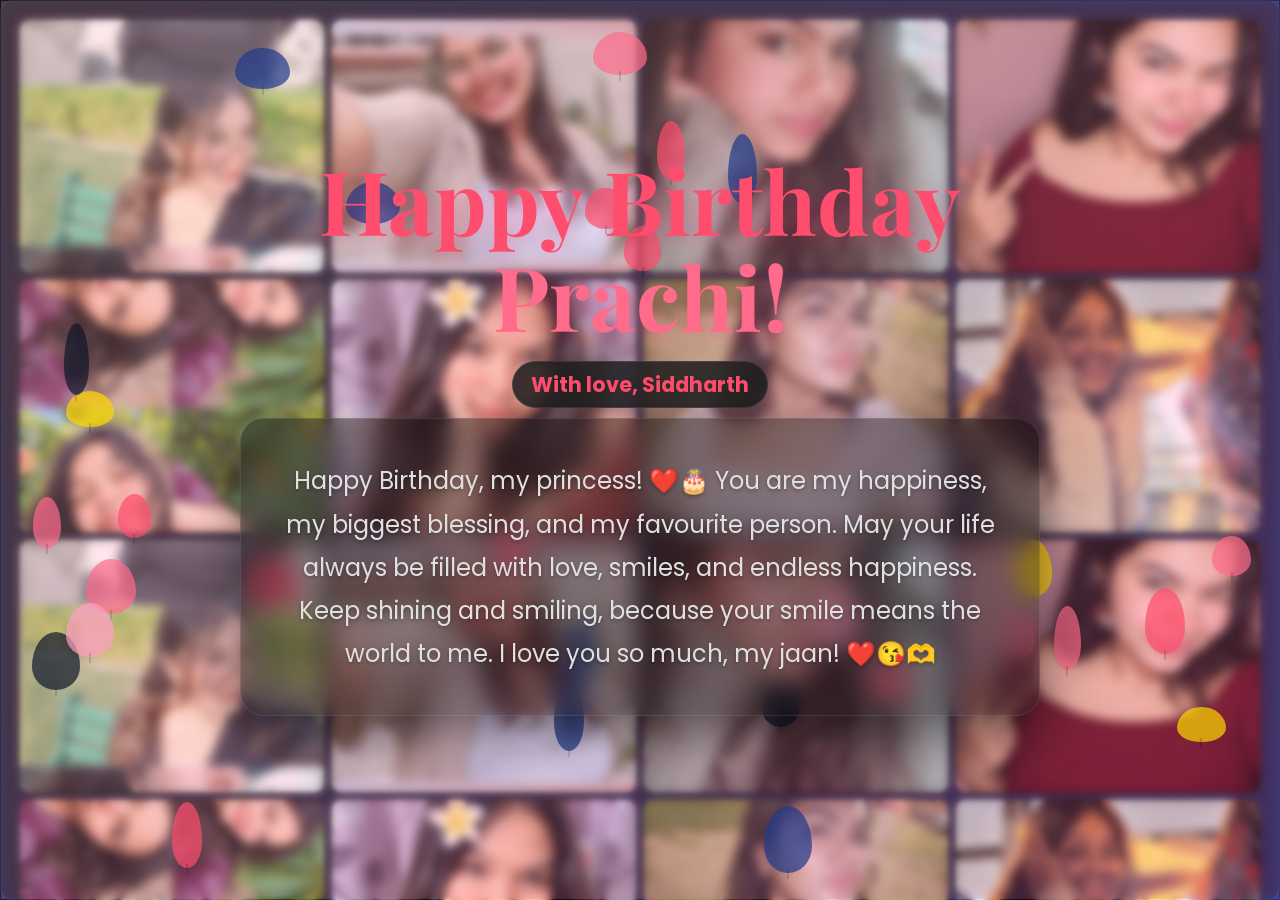
<file: index.html>
<!DOCTYPE html>
<html lang="en">
<head>
<meta charset="UTF-8">
<meta name="viewport" content="width=device-width, initial-scale=1.0">
<title>Happy Birthday Prachi!</title>
<style>
@import url('https://fonts.googleapis.com/css2?family=Poppins:wght@300;400;600;800&family=Playfair+Display:wght@700;900&display=swap');

* {
  margin: 0;
  padding: 0;
  box-sizing: border-box;
}

:root {
  --primary: #ff6b8a;
  --primary-dark: #ff4d6d;
  --secondary: #ff9ec7;
  --accent: #ffd700;
  --glass: rgba(30, 30, 30, 0.85);
  --glass-border: rgba(255, 255, 255, 0.1);
  --text-dark: #ffffff;
  --text-muted: #e0e0e0;
  --success: #4caf50;
  --shadow: 0 20px 50px rgba(0, 0, 0, 0.5);
  --radius: 24px;
  --transition: 0.4s cubic-bezier(0.25, 0.8, 0.25, 1);
}

html {
  scroll-behavior: smooth;
}

body {
  font-family: 'Poppins', sans-serif;
  background: linear-gradient(135deg, #0f172a 0%, #1e3a8a 100%);
  color: var(--text-dark);
  line-height: 1.6;
  min-height: 100vh;
  overflow-x: hidden;
}

h1, h2, h3, .logo {
  font-family: 'Playfair Display', serif;
}

.container {
  max-width: 1200px;
  margin: 0 auto;
  padding: 0 24px;
}

/* Collage Background */
.page-collage {
  position: fixed;
  top: 0;
  left: 0;
  width: 100vw;
  height: 100vh;
  z-index: -1;
  pointer-events: none;
  display: grid;
  grid-template-columns: repeat(auto-fit, minmax(250px, 1fr));
  grid-auto-rows: 250px;
  gap: 10px;
  padding: 20px;
  background: rgba(0, 0, 0, 0.2);
  backdrop-filter: blur(15px);
  border-radius: 12px;
  border: 1px solid var(--glass-border);
}
.page-collage::before {
  content: "";
  position: absolute;
  inset: 0;
  background: linear-gradient(135deg, rgba(255, 182, 193, 0.25), rgba(255, 105, 180, 0.2));
  backdrop-filter: blur(5px);
  z-index: 1;
  pointer-events: none;
}
.collage-photo {
  width: 100%;
  height: 100%;
  border-radius: 8px;
  object-fit: cover;
  box-shadow: 0 8px 24px rgba(0, 0, 0, 0.3);
  filter: blur(2px) brightness(1);
  transition: var(--transition);
}

.collage-photo:hover {
  transform: scale(1.1);
  box-shadow: 0 12px 40px rgba(0, 0, 0, 0.5);
}
.content-wrapper {
  position: relative;
  z-index: 1;
  min-height: 100vh;
}
.collage-overlay {
  display: none;
}

/* Content layer */
.content-wrapper {
  position: relative;
  z-index: 2;
  min-height: 100vh;
}

/* Navbar */
.navbar {
  position: fixed;
  top: 0;
  width: 100%;
  background: var(--glass);
  backdrop-filter: blur(16px);
  -webkit-backdrop-filter: blur(16px);
  border-bottom: 1px solid var(--glass-border);
  z-index: 100;
  transition: var(--transition);
}

.navbar.scrolled {
  background: var(--glass);
  box-shadow: 0 4px 20px rgba(0, 0, 0, 0.3);
}

.navbar .container {
  display: flex;
  justify-content: space-between;
  align-items: center;
  height: 72px;
}

.logo {
  font-size: 1.75rem;
  font-weight: 900;
  color: var(--primary-dark);
  text-decoration: none;
  display: flex;
  align-items: center;
  gap: 8px;
  letter-spacing: -0.5px;
}

.logo span {
  color: var(--primary);
}

.nav-links {
  display: flex;
  gap: 32px;
  list-style: none;
  align-items: center;
}

.nav-links a {
  text-decoration: none;
  color: var(--text-dark);
  font-weight: 600;
  font-size: 0.95rem;
  transition: var(--transition);
  position: relative;
}

.nav-links a::after {
  content: '';
  position: absolute;
  bottom: -6px;
  left: 0;
  width: 0;
  height: 3px;
  background: var(--primary);
  border-radius: 2px;
  transition: var(--transition);
}

.nav-links a:hover {
  color: var(--primary-dark);
}

.nav-links a:hover::after {
  width: 100%;
}

.nav-links a.active {
  color: var(--primary-dark);
}

.nav-links a.active::after {
  width: 100%;
}

.music-toggle {
  width: 44px;
  height: 44px;
  border: none;
  border-radius: 50%;
  background: var(--glass);
  border: 1px solid var(--glass-border);
  color: var(--text-dark);
  font-size: 1.25rem;
  cursor: pointer;
  display: flex;
  align-items: center;
  justify-content: center;
  transition: var(--transition);
}

.music-toggle:hover {
  background: var(--primary);
  color: #fff;
  transform: rotate(15deg);
}

.nav-toggle {
  display: none;
  flex-direction: column;
  gap: 5px;
  background: none;
  border: none;
  cursor: pointer;
  z-index: 101;
}

.nav-toggle span {
  width: 26px;
  height: 3px;
  background: var(--text-dark);
  border-radius: 2px;
  transition: var(--transition);
}

/* Hero Section */
.hero-section {
  min-height: 100vh;
  display: flex;
  flex-direction: column;
  align-items: center;
  justify-content: center;
  text-align: center;
  padding: 60px 24px;
  position: relative;
  overflow: hidden;
}

.hero-section .hero-content {
  position: relative;
  z-index: 3;
  max-width: 800px;
  animation: heroFade 1.2s ease;
}

@keyframes heroFade {
  from { opacity: 0; transform: translateY(40px); }
  to { opacity: 1; transform: translateY(0); }
}

.hero-section h1 {
  font-size: clamp(3rem, 9vw, 5.5rem);
  color: var(--primary-dark);
  margin-bottom: 16px;
  line-height: 1.1;
  text-shadow: 0 4px 20px rgba(233, 30, 99, 0.25);
}

.hero-section h1 .highlight {
  color: var(--primary);
  display: inline-block;
  animation: pulse 2s ease-in-out infinite;
}

@keyframes pulse {
  0%, 100% { transform: scale(1); }
  50% { transform: scale(1.05); }
}

.hero-section .from-line {
  font-size: clamp(1rem, 3vw, 1.3rem);
  color: var(--primary-dark);
  font-weight: 700;
  margin-bottom: 10px;
  display: inline-block;
  background: var(--glass);
  padding: 6px 18px;
  border-radius: 30px;
  border: 1px solid var(--glass-border);
  backdrop-filter: blur(8px);
}

.hero-text {
  font-size: clamp(1.1rem, 4vw, 1.5rem);
  color: var(--text-muted);
  margin: 0 auto 32px;
  max-width: none;
  font-weight: 400;
  padding: 40px;
  background: rgba(0, 0, 0, 0.4);
  text-align: center;
  backdrop-filter: blur(12px);
  border: 1px solid var(--glass-border);
  border-radius: var(--radius);
  box-shadow: var(--shadow);
  text-shadow: 0 2px 4px rgba(0, 0, 0, 0.3);
  line-height: 1.8;
}
  transform: scaleX(1.15);
  max-width: 800px;
}

.countdown-cover {
  position: absolute;
  top: 0;
  left: 0;
  width: 100%;
  height: 100%;
  background: rgba(0, 0, 0, 0.8);
  backdrop-filter: blur(10px);
  color: white;
  display: flex;
  flex-direction: column;
  align-items: center;
  justify-content: center;
  padding: 40px 20px;
  z-index: 10;
  transition: opacity 0.5s ease;
  opacity: 1;
}

.countdown-cover.hidden {
  opacity: 0;
  pointer-events: none;
}

.scroll-btn {
  display: inline-flex;
  align-items: center;
  gap: 10px;
  padding: 16px 32px;
  border-radius: 50px;
  font-weight: 700;
  font-size: 1rem;
  text-decoration: none;
  transition: var(--transition);
  cursor: pointer;
  border: none;
  font-family: inherit;
  background: var(--primary);
  color: #fff;
  box-shadow: 0 10px 30px rgba(255, 77, 109, 0.4);
}
.scroll-btn:hover {
  background: var(--primary-dark);
  transform: translateY(-4px);
  box-shadow: 0 15px 40px rgba(255, 77, 109, 0.55);
}

.scroll-btn:hover {
  background: var(--primary-dark);
  transform: translateY(-4px);
  box-shadow: 0 15px 40px rgba(255, 77, 109, 0.55);
}

/* Countdown */
.countdown {
  margin-top: 40px;
  padding: 24px 32px;
  background: var(--glass);
  backdrop-filter: blur(12px);
  border: 1px solid var(--glass-border);
  border-radius: var(--radius);
  display: flex;
  gap: 24px;
  justify-content: center;
  animation: countdownFade 1.5s ease 0.5s both;
}

@keyframes countdownFade {
  from { opacity: 0; transform: translateY(20px); }
  to { opacity: 1; transform: translateY(0); }
}

.countdown-item {
  text-align: center;
}

.countdown-item .number {
  font-family: 'Playfair Display', serif;
  font-size: 2rem;
  font-weight: 800;
  color: var(--primary-dark);
  display: block;
}

.countdown-item .label {
  font-size: 0.85rem;
  color: var(--text-muted);
  text-transform: uppercase;
  letter-spacing: 1px;
  font-weight: 600;
}

/* Wishes Section */
.wishes-section {
  padding: 80px 24px;
  max-width: 1000px;
  margin: 0 auto;
}

.wishes-section h2 {
  font-size: clamp(2rem, 5vw, 3rem);
  color: var(--primary-dark);
  text-align: center;
  margin-bottom: 48px;
  font-family: 'Playfair Display', serif;
}

.wishes-grid {
  display: grid;
  grid-template-columns: repeat(auto-fit, minmax(280px, 1fr));
  gap: 24px;
}

.wish-card {
  background: var(--glass);
  backdrop-filter: blur(12px);
  border: 1px solid var(--glass-border);
  border-radius: 20px;
  padding: 32px;
  text-align: center;
  transition: transform 0.4s cubic-bezier(0.25, 0.8, 0.25, 1), 
              box-shadow 0.3s ease;
  opacity: 0;
  animation: floatIn 0.8s cubic-bezier(0.25, 0.8, 0.25, 1) forwards;
}

.wish-card:nth-child(odd) {
  animation-delay: calc(var(--i, 0) * 100ms);
}

.wish-card:nth-child(even) {
  animation-delay: calc(var(--i, 0) * 100ms + 50ms);
}

.wish-card:hover {
  transform: translateY(-8px);
  box-shadow: 0 25px 50px rgba(0, 0, 0, 0.2);
}

.wish-card p {
  font-size: 1.1rem;
  color: var(--text-dark);
  margin-bottom: 16px;
  line-height: 1.6;
  font-style: italic;
}

.wish-card .wish-author {
  display: block;
  font-size: 0.95rem;
  color: var(--primary);
  font-weight: 600;
}

@keyframes floatIn {
  from { opacity: 0; transform: translateY(30px) scale(0.95); }
  to { opacity: 1; transform: translateY(0) scale(1); }
}

/* Sections */
section {
  padding: 110px 0;
  position: relative;
  z-index: 3;
}

/* Footer */
footer {
  background: var(--glass);
  backdrop-filter: blur(12px);
  border-top: 1px solid var(--glass-border);
  padding: 56px 0 32px;
  text-align: center;
}

.social-links {
  display: flex;
  justify-content: center;
  gap: 22px;
  margin-bottom: 24px;
}

.social-links a {
  width: 50px;
  height: 50px;
  background: var(--primary);
  color: #fff;
  border-radius: 50%;
  display: flex;
  align-items: center;
  justify-content: center;
  text-decoration: none;
  font-size: 1.4rem;
  transition: var(--transition);
  box-shadow: 0 8px 20px rgba(255, 77, 109, 0.35);
}

.social-links a:hover {
  background: var(--primary-dark);
  transform: translateY(-4px) rotate(10deg);
  box-shadow: 0 12px 28px rgba(255, 77, 109, 0.5);
}

footer p {
  color: var(--text-muted);
  font-size: 0.9rem;
}

/* Balloons */
.balloons {
  position: fixed;
  top: 0;
  left: 0;
  width: 100%;
  height: 100%;
  pointer-events: none;
  z-index: 0;
  overflow: hidden;
}

.balloon {
  position: absolute;
  width: 30px;
  height: 40px;
  background: var(--primary);
  border-radius: 50% 50% 50% 50% / 60% 60% 40% 40%;
  opacity: 0.7;
  animation: floatUp 10s linear infinite;
}

.balloon::after {
  content: '';
  position: absolute;
  bottom: -6px;
  left: 50%;
  transform: translateX(-50%);
  width: 2px;
  height: 10px;
  background: rgba(0,0,0,0.2);
}

@keyframes floatUp {
  0% { transform: translateY(100vh) rotate(0deg); opacity: 0; }
  10% { opacity: 0.8; }
  90% { opacity: 0.8; }
  100% { transform: translateY(-10vh) rotate(15deg); opacity: 0; }
}

/* Mobile */
@media (max-width: 768px) {
  .nav-toggle {
    display: flex;
  }

  .nav-links {
    position: fixed;
    top: 72px;
    left: 0;
    width: 100%;
    background: var(--glass);
    backdrop-filter: blur(16px);
    flex-direction: column;
    align-items: center;
    padding: 32px 0;
    gap: 24px;
    display: none;
    border-bottom: 1px solid var(--glass-border);
    box-shadow: 0 10px 30px rgba(0,0,0,0.08);
  }

  .nav-links.active {
    display: flex;
  }

  .hero h1 {
    font-size: 2.5rem;
  }

  section {
    padding: 70px 0;
  }

  .countdown {
    flex-wrap: wrap;
    gap: 16px;
  }

  .countdown-item .number {
    font-size: 1.5rem;
  }

  .contact-card {
    padding: 40px 24px;
    margin: 0 16px;
  }

  .wish-card {
    padding: 30px 22px;
  }
}

@media (max-width: 480px) {
  .hero h1 {
    font-size: 2.2rem;
  }
  .section-title {
    font-size: 2rem;
  }
  .btn-group {
    flex-direction: column;
  }
  .btn {
    width: 100%;
    justify-content: center;
  }
  .cover-page {
    position: fixed;
    top: 0;
    left: 0;
    width: 100%;
    height: 100%;
    background: linear-gradient(135deg, #1a1a2e 0%, #3d3d3d 100%);
    display: flex;
    flex-direction: column;
    align-items: center;
    justify-content: center;
    z-index: 9999;
    color: #fff;
    backdrop-filter: blur(10px);
  }
  .cover-page h1 {
    font-size: clamp(4rem, 10vw, 8rem);
    margin-bottom: 20px;
    font-family: 'Playfair Display', serif;
    background: linear-gradient(135deg, #ff6b8a, #ffd700);
    -webkit-background-clip: text;
    -webkit-text-fill-color: transparent;
    text-transform: uppercase;
    letter-spacing: 4px;
  }
  .cover-page .countdown {
    margin: 30px 0;
    display: flex;
    gap: 20px;
  }
  .cover-page .countdown .countdown-item {
    background: rgba(255,255,255,0.2);
    backdrop-filter: blur(5px);
    padding: 15px 25px;
    border-radius: 12px;
    min-width: 100px;
    text-align: center;
  }
  .cover-page .countdown .countdown-item .number {
    font-size: 2.5rem;
    font-weight: 800;
    font-family: 'Playfair Display', serif;
    display: block;
  }
  .cover-page .countdown .countdown-item .label {
    font-size: 0.9rem;
    opacity: 0.8;
    margin-top: 5px;
    display: block;
  }
  .cover-page p {
    margin-top: 40px;
    font-size: 1.2rem;
    opacity: 0.8;
    font-style: italic;
  }
  .cover-page.hidden {
    opacity: 0;
    visibility: hidden;
    transition: opacity 1s ease, visibility 1s ease;
  }
</style>
</head>
<body>

</div>

<div class="balloons" id="balloons"></div>

<header class="hero-section">
  <div class="hero-content">
    <h1>Happy Birthday <span class="highlight">Prachi!</span></h1>
    <div class="from-line">With love, <span id="fromName">Siddharth</span></div>
<p class="hero-text">Happy Birthday, my princess! ❤️🎂 You are my happiness, my biggest blessing, and my favourite person. May your life always be filled with love, smiles, and endless happiness. Keep shining and smiling, because your smile means the world to me. I love you so much, my jaan! ❤️😘🫶</p>
  </div>
</header>

</div>

<div class="page-collage">
  <img src="photo_2026-11-19_20-05-39.jpg" class="collage-photo">
  <img src="photo_2026-11-19_20-06-28.jpg" class="collage-photo">
  <img src="photo_2026-11-19_20-06-36.jpg" class="collage-photo">
  <img src="photo_2026-11-19_20-06-48.jpg" class="collage-photo">
  <img src="photo_2026-11-19_20-06-55.jpg" class="collage-photo">
  <img src="photo_2026-11-19_20-07-04.jpg" class="collage-photo">
  <img src="photo_2026-11-19_20-08-07.jpg" class="collage-photo">
  <img src="photo_2026-11-19_20-09-39.jpg" class="collage-photo">
  <img src="photo_2026-11-19_20-05-39.jpg" class="collage-photo">
  <img src="photo_2026-11-19_20-06-28.jpg" class="collage-photo">
  <img src="photo_2026-11-19_20-06-36.jpg" class="collage-photo">
  <img src="photo_2026-11-19_20-06-48.jpg" class="collage-photo">
  <img src="photo_2026-11-19_20-06-55.jpg" class="collage-photo">
  <img src="photo_2026-11-19_20-07-04.jpg" class="collage-photo">
  <img src="photo_2026-11-19_20-08-07.jpg" class="collage-photo">
  <img src="photo_2026-11-19_20-09-39.jpg" class="collage-photo">
  <img src="photo_2026-11-19_20-05-39.jpg" class="collage-photo">
  <img src="photo_2026-11-19_20-06-28.jpg" class="collage-photo">
  <img src="photo_2026-11-19_20-06-36.jpg" class="collage-photo">
  <img src="photo_2026-11-19_20-06-48.jpg" class="collage-photo">
  <img src="photo_2026-11-19_20-06-55.jpg" class="collage-photo">
  <img src="photo_2026-11-19_20-07-04.jpg" class="collage-photo">
  <img src="photo_2026-11-19_20-08-07.jpg" class="collage-photo">
  <img src="photo_2026-11-19_20-09-39.jpg" class="collage-photo">
</div>

<div class="balloons" id="balloons"></div>

<script>
document.addEventListener('DOMContentLoaded', function() {
  document.body.classList.add('dark-theme');
  
  const startBtn = document.querySelector('.start-countdown-btn');
  if (startBtn) {
    startBtn.addEventListener('click', function() {
      // Countdown removed
    });
  }
  
  const colors = ['#ff4d6d', '#ff6b8a', '#ff9ec7', '#ffd700', '#1e3a8a', '#0f172a'];
  const container = document.getElementById('balloons');
  
  for (let i = 0; i < 30; i++) {
    const balloon = document.createElement('div');
    balloon.className = 'balloon';
    balloon.style.left = Math.random() * 100 + 'vw';
    balloon.style.top = Math.random() * 100 + 'vh';
    balloon.style.background = colors[Math.floor(Math.random() * colors.length)];
    balloon.style.animationDelay = Math.random() * 10 + 's';
    balloon.style.animationDuration = (Math.random() * 5 + 10) + 's';
    balloon.style.width = (Math.random() * 30 + 25) + 'px';
    balloon.style.height = (Math.random() * 40 + 35) + 'px';
    container.appendChild(balloon);
  }
});
</script>

</body>
</html>
</file>
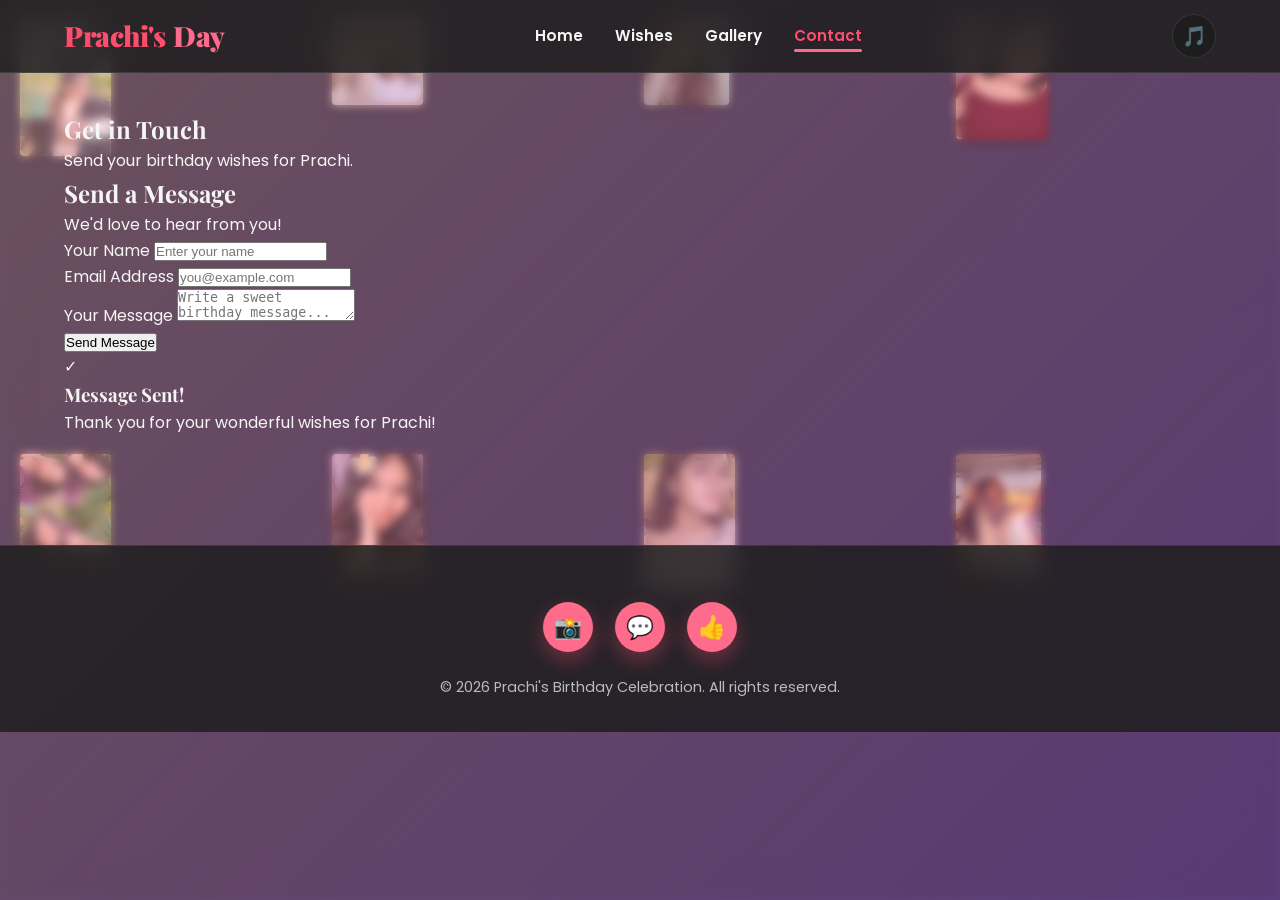
<file: contact.html>
<!DOCTYPE html>
<html lang="en">
<head>
<meta charset="UTF-8">
<meta name="viewport" content="width=device-width, initial-scale=1.0">
<title>Contact - Prachi's Birthday</title>
<link rel="stylesheet" href="style.css">
</head>
<body>

<div class="page-collage">
  <img src="photo_2026-11-19_20-05-39.jpg" class="collage-photo" style="top:60px;left:3%;width:30%;height:32%;">
  <img src="photo_2026-11-19_20-06-28.jpg" class="collage-photo" style="top:60px;left:36%;width:30%;height:20%;">
  <img src="photo_2026-11-19_20-06-36.jpg" class="collage-photo" style="top:60px;left:69%;width:28%;height:20%;">
  <img src="photo_2026-11-19_20-06-48.jpg" class="collage-photo" style="top:28%;left:3%;width:30%;height:28%;">
  <img src="photo_2026-11-19_20-06-55.jpg" class="collage-photo" style="top:28%;left:36%;width:30%;height:24%;">
  <img src="photo_2026-11-19_20-07-04.jpg" class="collage-photo" style="top:56%;left:36%;width:30%;height:28%;">
  <img src="photo_2026-11-19_20-08-07.jpg" class="collage-photo" style="top:60%;left:3%;width:30%;height:32%;">
  <img src="photo_2026-11-19_20-09-39.jpg" class="collage-photo" style="top:60%;left:69%;width:28%;height:32%;">
</div>
<div class="collage-overlay"></div>

<div class="content-wrapper">

<nav class="navbar" id="navbar">
  <div class="container">
    <a href="index.html" class="logo">Prachi's<span>Day</span></a>
    <button class="nav-toggle" id="navToggle">
      <span></span><span></span><span></span>
    </button>
    <ul class="nav-links" id="navLinks">
      <li><a href="index.html">Home</a></li>
      <li><a href="wishes.html">Wishes</a></li>
      <li><a href="gallery.html">Gallery</a></li>
      <li><a href="contact.html" class="active">Contact</a></li>
    </ul>
    <button class="music-toggle" id="musicToggle" aria-toggle="off">🎵</button>
  </div>
</nav>

<section>
  <div class="container">
    <div class="section-header">
      <h2 class="section-title">Get in <span>Touch</span></h2>
      <p class="section-subtitle">Send your birthday wishes for Prachi.</p>
    </div>
    <div class="contact-card" id="contactFormContainer">
      <h2>Send a Message</h2>
      <p>We'd love to hear from you!</p>
      <form id="contactForm">
        <div class="form-group">
          <label for="name">Your Name</label>
          <input type="text" id="name" name="name" placeholder="Enter your name" required>
        </div>
        <div class="form-group">
          <label for="email">Email Address</label>
          <input type="email" id="email" name="email" placeholder="you@example.com" required>
        </div>
        <div class="form-group">
          <label for="message">Your Message</label>
          <textarea id="message" name="message" placeholder="Write a sweet birthday message..."></textarea>
        </div>
        <button type="submit" class="submit-btn">Send Message</button>
      </form>
      <div class="success-msg" id="successMsg">
        <div class="check">✓</div>
        <h3>Message Sent!</h3>
        <p>Thank you for your wonderful wishes for Prachi!</p>
      </div>
    </div>
  </div>
</section>

<footer>
  <div class="container">
    <div class="social-links">
      <a href="#" aria-label="Instagram">📸</a>
      <a href="#" aria-label="WhatsApp">💬</a>
      <a href="#" aria-label="Facebook">👍</a>
    </div>
    <p>&copy; 2026 Prachi's Birthday Celebration. All rights reserved.</p>
  </div>
</footer>

</div>

<script src="script.js"></script>
</body>
</html>
</file>
<file: style.css>
@import url('https://fonts.googleapis.com/css2?family=Poppins:wght@300;400;600;800&family=Playfair+Display:wght@700;900&display=swap');

* {
  margin: 0;
  padding: 0;
  box-sizing: border-box;
}

:root {
  --primary: #ff6b8a;
  --primary-dark: #ff4d6d;
  --secondary: #ff9ec7;
  --accent: #ffd700;
  --glass: rgba(30, 30, 30, 0.85);
  --glass-border: rgba(255, 255, 255, 0.1);
  --text-dark: #f5f5f5;
  --text-muted: #bbbbbb;
  --success: #4caf50;
  --shadow: 0 20px 50px rgba(0, 0, 0, 0.5);
  --radius: 24px;
  --transition: 0.4s cubic-bezier(0.25, 0.8, 0.25, 1);
}

html {
  scroll-behavior: smooth;
}

body {
  font-family: 'Poppins', sans-serif;
  background: linear-gradient(135deg, #0f172a 0%, #1e3a8a 100%);
  color: var(--text-dark);
  line-height: 1.6;
  min-height: 100vh;
  overflow-x: hidden;
}

h1, h2, h3, .logo {
  font-family: 'Playfair Display', serif;
}

.container {
  max-width: 1200px;
  margin: 0 auto;
  padding: 0 24px;
}

/* Collage Background */
.page-collage {
  position: fixed;
  top: 0;
  left: 0;
  width: 100vw;
  height: 100vh;
  z-index: -1;
  pointer-events: none;
  display: grid;
  grid-template-columns: repeat(4, 1fr);
  grid-auto-rows: 1fr;
  gap: 8px;
  padding: 20px;
  margin-bottom: 0;
  background: rgba(0, 0, 0, 0.2);
  backdrop-filter: blur(20px);
  border-radius: 0;
  border: none;
}
.page-collage::before {
  content: "";
  position: absolute;
  inset: 0;
  background: linear-gradient(135deg, rgba(255, 182, 193, 0.4), rgba(255, 105, 180, 0.3));
  backdrop-filter: blur(5px);
  z-index: 1;
  pointer-events: none;
}
.collage-photo {
  width: 100%;
  height: 100%;
  border-radius: 4px;
  object-fit: cover;
  box-shadow: 0 4px 12px rgba(0, 0, 0, 0.3);
  filter: blur(5%) brightness(0.7);
  transition: var(--transition);
}

.content-wrapper {
  position: relative;
  z-index: 1;
  min-height: 100vh;
}

.collage-overlay {
  display: none;
}

@keyframes floatIn {
  from { opacity: 1; }
  to { opacity: 1; }
}

/* Content layer */
.content-wrapper {
  position: relative;
  z-index: 2;
  min-height: 100vh;
}

/* Navbar */
.navbar {
  position: fixed;
  top: 0;
  width: 100%;
  background: var(--glass);
  backdrop-filter: blur(16px);
  -webkit-backdrop-filter: blur(16px);
  border-bottom: 1px solid var(--glass-border);
  z-index: 100;
  transition: var(--transition);
}

.navbar.scrolled {
  background: var(--glass);
  box-shadow: 0 4px 20px rgba(0, 0, 0, 0.3);
}

.navbar .container {
  display: flex;
  justify-content: space-between;
  align-items: center;
  height: 72px;
}

.logo {
  font-size: 1.75rem;
  font-weight: 900;
  color: var(--primary-dark);
  text-decoration: none;
  display: flex;
  align-items: center;
  gap: 8px;
  letter-spacing: -0.5px;
}

.logo span {
  color: var(--primary);
}

.nav-links {
  display: flex;
  gap: 32px;
  list-style: none;
  align-items: center;
}

.nav-links a {
  text-decoration: none;
  color: var(--text-dark);
  font-weight: 600;
  font-size: 0.95rem;
  transition: var(--transition);
  position: relative;
}

.nav-links a::after {
  content: '';
  position: absolute;
  bottom: -6px;
  left: 0;
  width: 0;
  height: 3px;
  background: var(--primary);
  border-radius: 2px;
  transition: var(--transition);
}

.nav-links a:hover {
  color: var(--primary-dark);
}

.nav-links a:hover::after {
  width: 100%;
}

.nav-links a.active {
  color: var(--primary-dark);
}

.nav-links a.active::after {
  width: 100%;
}

.music-toggle {
  width: 44px;
  height: 44px;
  border: none;
  border-radius: 50%;
  background: var(--glass);
  border: 1px solid var(--glass-border);
  color: var(--text-dark);
  font-size: 1.25rem;
  cursor: pointer;
  display: flex;
  align-items: center;
  justify-content: center;
  transition: var(--transition);
}

.music-toggle:hover {
  background: var(--primary);
  color: #fff;
  transform: rotate(15deg);
}

.nav-toggle {
  display: none;
  flex-direction: column;
  gap: 5px;
  background: none;
  border: none;
  cursor: pointer;
  z-index: 101;
}

.nav-toggle span {
  width: 26px;
  height: 3px;
  background: var(--text-dark);
  border-radius: 2px;
  transition: var(--transition);
}

/* Hero Section */
.hero-section {
  min-height: 100vh;
  display: flex;
  flex-direction: column;
  align-items: center;
  justify-content: center;
  text-align: center;
  padding: 60px 24px;
  position: relative;
  overflow: hidden;
}

.hero-section .hero-content {
  position: relative;
  z-index: 3;
  max-width: 800px;
  animation: heroFade 1.2s ease;
}

@keyframes heroFade {
  from { opacity: 0; transform: translateY(40px); }
  to { opacity: 1; transform: translateY(0); }
}

.hero-section h1 {
  font-size: clamp(3rem, 9vw, 5.5rem);
  color: var(--primary-dark);
  margin-bottom: 16px;
  line-height: 1.1;
  text-shadow: 0 4px 20px rgba(233, 30, 99, 0.25);
}

.hero-section h1 .highlight {
  color: var(--primary);
  display: inline-block;
  animation: pulse 2s ease-in-out infinite;
}

@keyframes pulse {
  0%, 100% { transform: scale(1); }
  50% { transform: scale(1.05); }
}

.hero-section .from-line {
  font-size: clamp(1rem, 3vw, 1.3rem);
  color: var(--primary-dark);
  font-weight: 700;
  margin-bottom: 10px;
  display: inline-block;
  background: var(--glass);
  padding: 6px 18px;
  border-radius: 30px;
  border: 1px solid var(--glass-border);
  backdrop-filter: blur(8px);
}

.hero-section p {
  font-size: clamp(1.1rem, 4vw, 1.5rem);
  color: var(--text-muted);
  margin-bottom: 32px;
  max-width: 600px;
  font-weight: 400;
}

.scroll-btn {
  display: inline-flex;
  align-items: center;
  gap: 10px;
  padding: 16px 32px;
  border-radius: 50px;
  font-weight: 700;
  font-size: 1rem;
  text-decoration: none;
  transition: var(--transition);
  cursor: pointer;
  border: none;
  font-family: inherit;
  background: var(--primary);
  color: #fff;
  box-shadow: 0 10px 30px rgba(255, 77, 109, 0.4);
}

.scroll-btn:hover {
  background: var(--primary-dark);
  transform: translateY(-4px);
  box-shadow: 0 15px 40px rgba(255, 77, 109, 0.55);
}

/* Countdown */
.countdown {
  margin-top: 40px;
  padding: 24px 32px;
  background: var(--glass);
  backdrop-filter: blur(12px);
  border: 1px solid var(--glass-border);
  border-radius: var(--radius);
  display: flex;
  gap: 24px;
  justify-content: center;
  animation: countdownFade 1.5s ease 0.5s both;
}

@keyframes countdownFade {
  from { opacity: 0; transform: translateY(20px); }
  to { opacity: 1; transform: translateY(0); }
}

.countdown-item {
  text-align: center;
}

.countdown-item .number {
  font-family: 'Playfair Display', serif;
  font-size: 2rem;
  font-weight: 800;
  color: var(--primary-dark);
  display: block;
}

.countdown-item .label {
  font-size: 0.85rem;
  color: var(--text-muted);
  text-transform: uppercase;
  letter-spacing: 1px;
  font-weight: 600;
}

/* Wishes Section */
.wishes-section {
  padding: 80px 24px;
  max-width: 1000px;
  margin: 0 auto;
}

.wishes-section h2 {
  font-size: clamp(2rem, 5vw, 3rem);
  color: var(--primary-dark);
  text-align: center;
  margin-bottom: 48px;
  font-family: 'Playfair Display', serif;
}

.wishes-grid {
  display: grid;
  grid-template-columns: repeat(auto-fit, minmax(280px, 1fr));
  gap: 24px;
}

.wish-card {
  background: var(--glass);
  backdrop-filter: blur(12px);
  border: 1px solid var(--glass-border);
  border-radius: 20px;
  padding: 32px;
  text-align: center;
  transition: transform 0.4s cubic-bezier(0.25, 0.8, 0.25, 1), 
              box-shadow 0.3s ease;
  opacity: 0;
  animation: floatIn 0.8s cubic-bezier(0.25, 0.8, 0.25, 1) forwards;
}

.wish-card:nth-child(odd) {
  animation-delay: calc(var(--i, 0) * 100ms);
}

.wish-card:nth-child(even) {
  animation-delay: calc(var(--i, 0) * 100ms + 50ms);
}

.wish-card:hover {
  transform: translateY(-8px);
  box-shadow: 0 25px 50px rgba(0, 0, 0, 0.2);
}

.wish-card p {
  font-size: 1.1rem;
  color: var(--text-dark);
  margin-bottom: 16px;
  line-height: 1.6;
  font-style: italic;
}

.wish-card .wish-author {
  display: block;
  font-size: 0.95rem;
  color: var(--primary);
  font-weight: 600;
}

@keyframes floatIn {
  from { opacity: 0; transform: translateY(30px) scale(0.95); }
  to { opacity: 1; transform: translateY(0) scale(1); }
}

/* Sections */
section {
  padding: 110px 0;
  position: relative;
  z-index: 3;
}

/* Footer */
footer {
  background: var(--glass);
  backdrop-filter: blur(12px);
  border-top: 1px solid var(--glass-border);
  padding: 56px 0 32px;
  text-align: center;
}

.social-links {
  display: flex;
  justify-content: center;
  gap: 22px;
  margin-bottom: 24px;
}

.social-links a {
  width: 50px;
  height: 50px;
  background: var(--primary);
  color: #fff;
  border-radius: 50%;
  display: flex;
  align-items: center;
  justify-content: center;
  text-decoration: none;
  font-size: 1.4rem;
  transition: var(--transition);
  box-shadow: 0 8px 20px rgba(255, 77, 109, 0.35);
}

.social-links a:hover {
  background: var(--primary-dark);
  transform: translateY(-4px) rotate(10deg);
  box-shadow: 0 12px 28px rgba(255, 77, 109, 0.5);
}

footer p {
  color: var(--text-muted);
  font-size: 0.9rem;
}

/* Balloons */
.balloons {
  position: fixed;
  top: 0;
  left: 0;
  width: 100%;
  height: 100%;
  pointer-events: none;
  z-index: 0;
  overflow: hidden;
}

.balloon {
  position: absolute;
  width: 30px;
  height: 40px;
  background: var(--primary);
  border-radius: 50% 50% 50% 50% / 60% 60% 40% 40%;
  opacity: 0.7;
  animation: floatUp 10s linear infinite;
}

.balloon::after {
  content: '';
  position: absolute;
  bottom: -6px;
  left: 50%;
  transform: translateX(-50%);
  width: 2px;
  height: 10px;
  background: rgba(0,0,0,0.2);
}

@keyframes floatUp {
  0% { transform: translateY(100vh) rotate(0deg); opacity: 0; }
  10% { opacity: 0.8; }
  90% { opacity: 0.8; }
  100% { transform: translateY(-10vh) rotate(15deg); opacity: 0; }
}

/* Mobile */
@media (max-width: 768px) {
  .nav-toggle {
    display: flex;
  }

  .nav-links {
    position: fixed;
    top: 72px;
    left: 0;
    width: 100%;
    background: var(--glass);
    backdrop-filter: blur(16px);
    flex-direction: column;
    align-items: center;
    padding: 32px 0;
    gap: 24px;
    display: none;
    border-bottom: 1px solid var(--glass-border);
    box-shadow: 0 10px 30px rgba(0,0,0,0.08);
  }

  .nav-links.active {
    display: flex;
  }

  .hero h1 {
    font-size: 2.5rem;
  }

  section {
    padding: 70px 0;
  }

  .countdown {
    flex-wrap: wrap;
    gap: 16px;
  }

  .countdown-item .number {
    font-size: 1.5rem;
  }

  .contact-card {
    padding: 40px 24px;
    margin: 0 16px;
  }

  .wish-card {
    padding: 30px 22px;
  }
}

@media (max-width: 480px) {
  .hero h1 {
    font-size: 2.2rem;
  }
  .section-title {
    font-size: 2rem;
  }
  .btn-group {
    flex-direction: column;
  }
  .btn {
    width: 100%;
    justify-content: center;
  }
}
</file>
